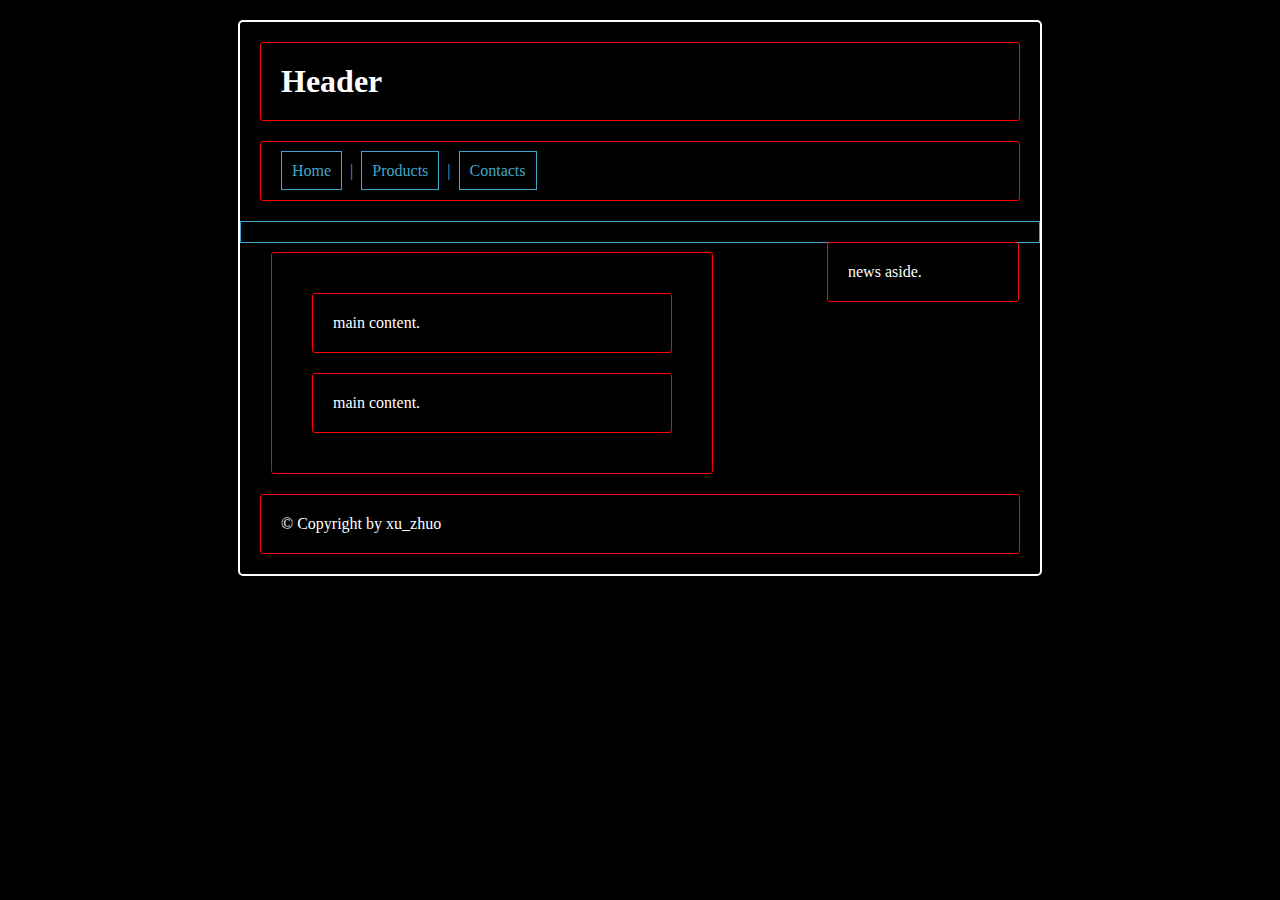
<file: index.html>
<!DOCTYPE html>
<html lang="en">
	<head>
		<meta charset="utf-8" />
		<!-- Always force latest IE rendering engine (even in intranet) & Chrome Frame
		Remove this if you use the .htaccess -->
		<meta http-equiv="X-UA-Compatible" content="IE=edge,chrome=1" />
		<title>Home</title>
		
		<meta name="description" content="" />
		<meta name="author" content="xu_zhuo" />
		<meta name="viewport" content="width=device-width; initial-scale=1.0" />
		<link rel="stylesheet" href="css/style.css"/>
	</head>
	<body>
		<div id="big_container">
			<header>
				<h1>Header</h1>
			</header>
			<nav>
				<ul>
					<li><a href="#">Home</a></li>
					<span>&nbsp;|&nbsp;</span>
					<li><a href="#">Products</a></li>
					<span>&nbsp;|&nbsp;</span>
					<li><a href="#">Contacts</a></li>
				</ul>
			</nav>
			<div id="main_container">
				<section>
					<article>
						main content.
					</article>
					
					<article>
						main content.
					</article>
					
				</section>
				<aside>
					news aside.
				</aside>
			</div>
			<footer>
				<p>
					&copy; Copyright  by xu_zhuo
				</p>
			</footer>
		</div>
	</body>
</html>
</file>
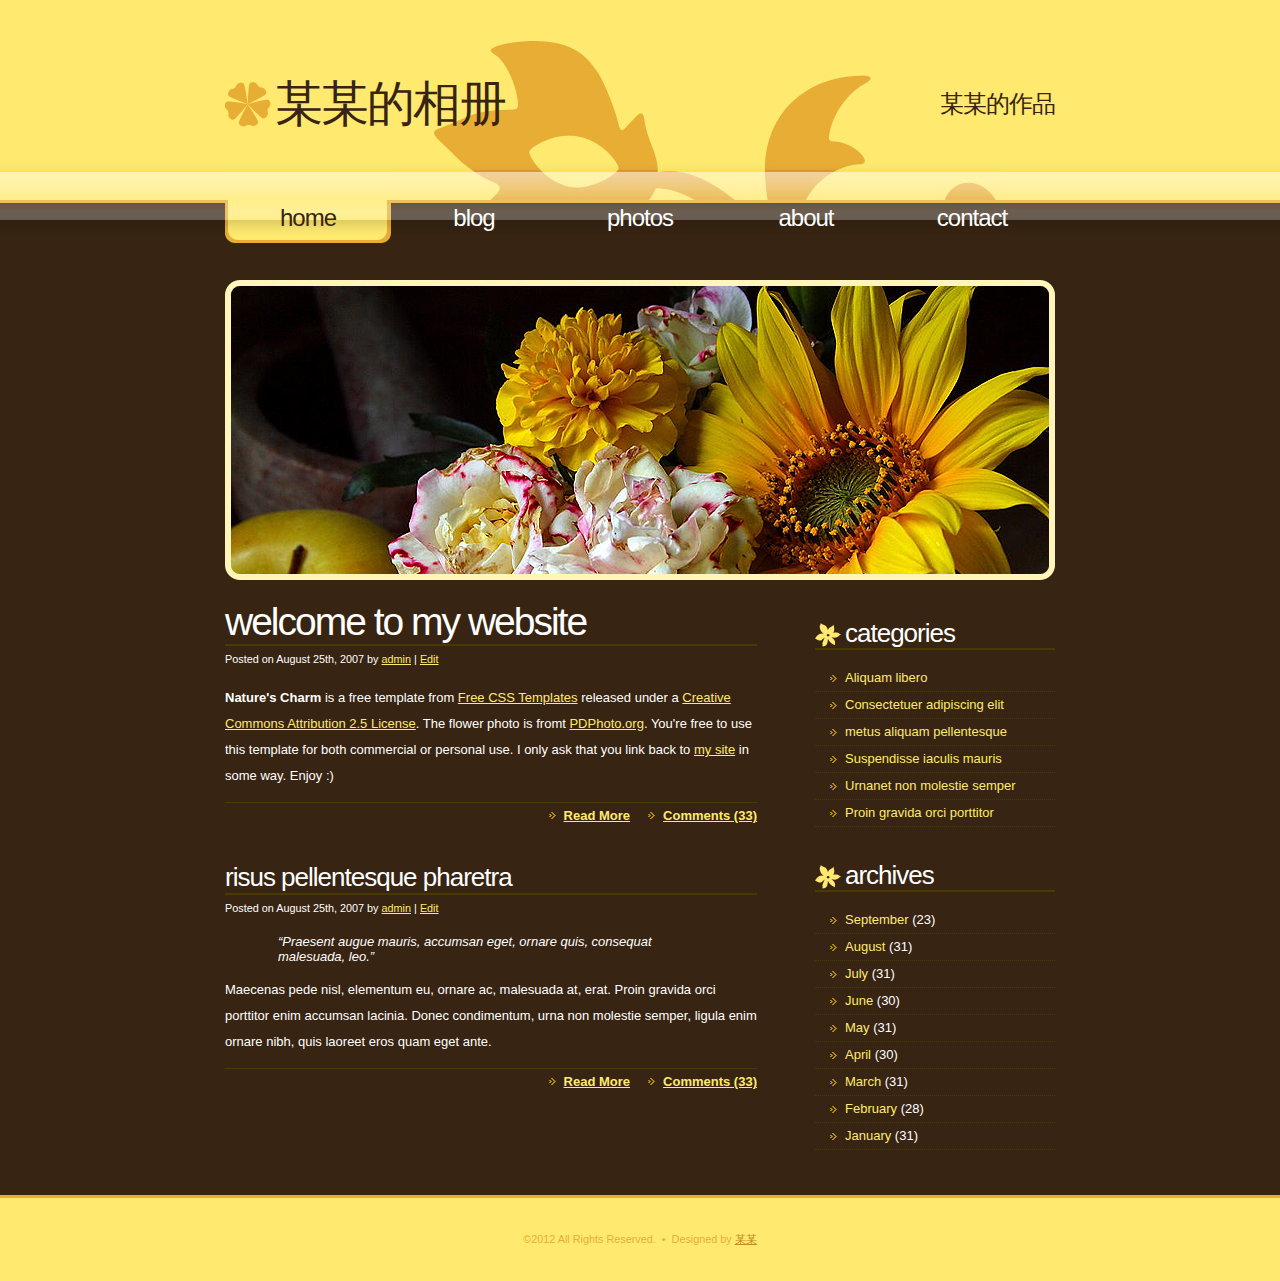
<file: NaturesCharm/index.html>
<!DOCTYPE html>
<html lang="en">
	<head>
		<meta http-equiv="content-type" content="text/html; charset=utf-8" />
		<title>Ns</title>
		<meta name="keywords" content="" />
		<meta name="description" content="" />	
		
		<link href="css/default.css" rel="stylesheet" type="text/css" media="screen" />
		
	</head>
	
	<body>
	<!-- start header -->
	<div id="header">
		<div id="logo">
			<h1><a href="#">某某的相册</a></h1>
			<h2><a href="#">某某的作品</a></h2>
		</div>
		<div id="menu">
			<ul>
				<li class="active"><a href="#" accesskey="1" title="">Home</a></li>
				<li><a href="#" accesskey="2" title="">Blog</a></li>
				<li><a href="#" accesskey="3" title="">Photos</a></li>
				<li><a href="#" accesskey="4" title="">About</a></li>
				<li><a href="#" accesskey="5" title="">Contact</a></li>
			</ul>
		</div>
	</div>
	<!-- end header -->
	<div id="gallery">
		<div id="top-photo">
			<p><a href="#"><img src="images/img08.jpg" alt="" width="830" height="300" /></a></p>
		</div>
	</div>

	<!-- start page -->
	<div id="page">
		<!-- start content -->
		<div id="content">
			<div class="post">
				<h1 class="title">Welcome to My Website</h1>
				<p class="byline"><small>Posted on August 25th, 2007 by <a href="#">admin</a> | <a href="#">Edit</a></small></p>
				<div class="entry">
					<p><strong>Nature's Charm</strong> is a free template from <a href="http://freecsstemplates.org/">Free CSS Templates</a> released under a <a href="http://creativecommons.org/licenses/by/2.5/">Creative Commons Attribution 2.5 License</a>. The flower photo is fromt <a href="http://www.pdphoto.org/">PDPhoto.org</a>. You're free to use this template for both commercial or personal use. I only ask that you link back to <a href="http://freecsstemplates.org/">my site</a> in some way. Enjoy :)</p>
				</div>
				<p class="meta"><a href="#" class="more">Read More</a> &nbsp;&nbsp;&nbsp; <a href="#" class="comments">Comments (33)</a></p>
			</div>
			<div class="post">
				<h2 class="title">Risus Pellentesque Pharetra</h2>
				<p class="byline"><small>Posted on August 25th, 2007 by <a href="#">admin</a> | <a href="#">Edit</a></small></p>
				<div class="entry">
					<blockquote>
						<p>&#8220;Praesent augue mauris, accumsan eget, ornare quis, consequat malesuada, leo.&#8221;</p>
					</blockquote>
					<p>Maecenas pede nisl, elementum eu, ornare ac, malesuada at, erat. Proin gravida orci porttitor enim accumsan lacinia. Donec condimentum, urna non molestie semper, ligula enim ornare nibh, quis laoreet eros quam eget ante.</p>
				</div>
				<p class="meta"><a href="#" class="more">Read More</a> &nbsp;&nbsp;&nbsp; <a href="#" class="comments">Comments (33)</a></p>
			</div>
		</div>
		<!-- end content -->
		<!-- start sidebar -->
		<div id="sidebar">
			<ul>
				<li>
					<h2>Categories</h2>
					<ul>
						<li><a href="#">Aliquam libero</a></li>
						<li><a href="#">Consectetuer adipiscing elit</a></li>
						<li><a href="#">metus aliquam pellentesque</a></li>
						<li><a href="#">Suspendisse iaculis mauris</a></li>
						<li><a href="#">Urnanet non molestie semper</a></li>
						<li><a href="#">Proin gravida orci porttitor</a></li>
					</ul>
				</li>
				<li>
					<h2>Archives</h2>
					<ul>
						<li><a href="#">September</a> (23)</li>
						<li><a href="#">August</a> (31)</li>
						<li><a href="#">July</a> (31)</li>
						<li><a href="#">June</a> (30)</li>
						<li><a href="#">May</a> (31)</li>
						<li><a href="#">April</a> (30)</li>
						<li><a href="#">March</a> (31)</li>
						<li><a href="#">February</a> (28)</li>
						<li><a href="#">January</a> (31)</li>
					</ul>
				</li>
			</ul>
		</div>
		<!-- end sidebar -->
	</div>
	<div style="clear: both; height: 30px">&nbsp;</div>
	<!-- end page -->
	<div id="footer">
		<p>&copy;2012 All Rights Reserved. &nbsp;&bull;&nbsp; Designed by <a href="#">某某</a></p>
	</div>
	</body>
</html>
</file>
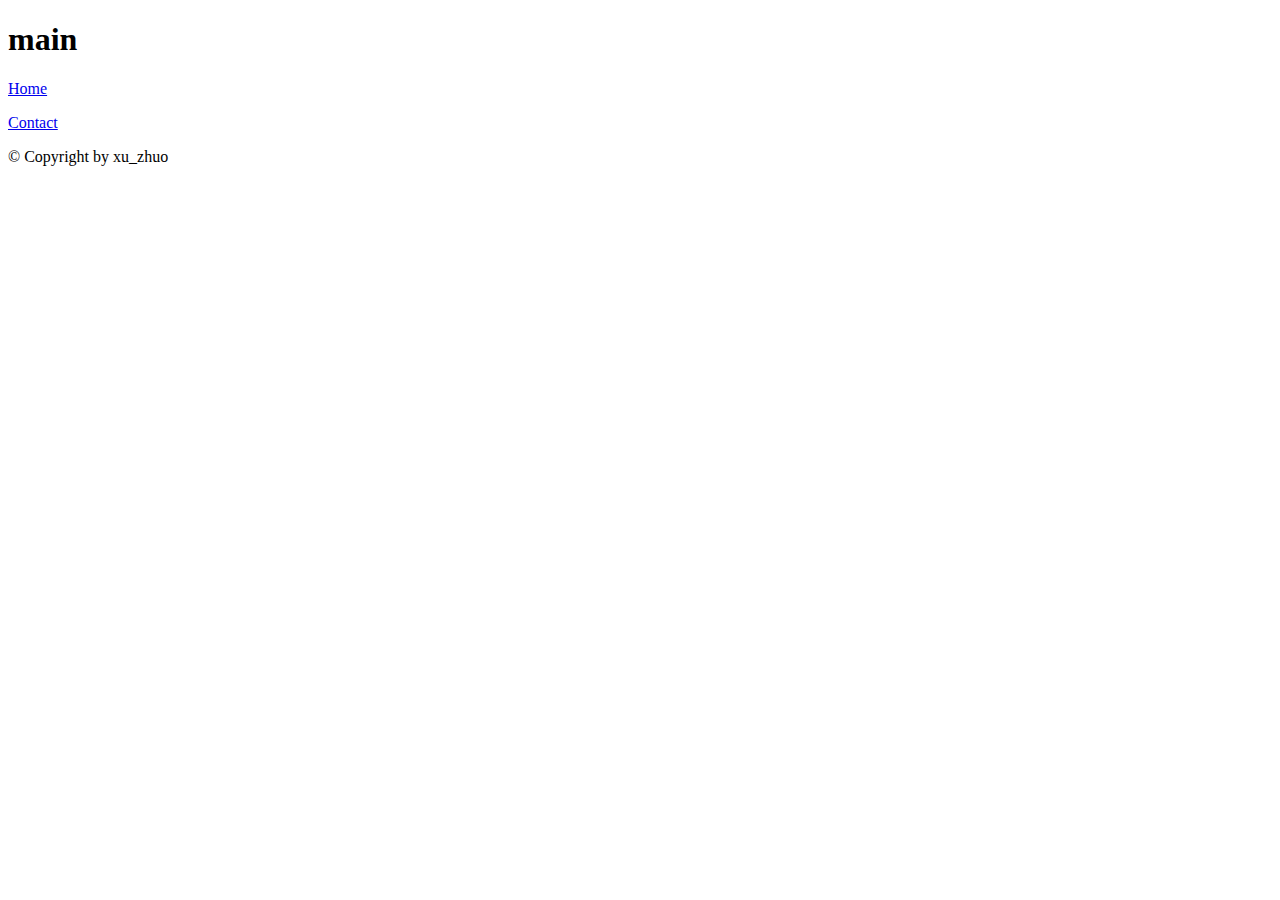
<file: main.html>
<!DOCTYPE html>
<html lang="en">
	<head>
		<meta charset="utf-8" />
		<!-- Always force latest IE rendering engine (even in intranet) & Chrome Frame
		Remove this if you use the .htaccess -->
		<meta http-equiv="X-UA-Compatible" content="IE=edge,chrome=1" />
		<title>main</title>
		<meta name="description" content="" />
		<meta name="author" content="xu_zhuo" />
		<meta name="viewport" content="width=device-width; initial-scale=1.0" />
		<!-- Replace favicon.ico & apple-touch-icon.png in the root of your domain and delete these references -->
		<link rel="shortcut icon" href="/favicon.ico" />
		<link rel="apple-touch-icon" href="/apple-touch-icon.png" />
	</head>
	<body>
		<div>
			<header>
				<h1>main</h1>
			</header>
			<nav>
				<p>
					<a href="/">Home</a>
				</p>
				<p>
					<a href="/contact">Contact</a>
				</p>
			</nav>
			<div></div>
			<footer>
				<p>
					&copy; Copyright  by xu_zhuo
				</p>
			</footer>
		</div>
	</body>
</html>
</file>
<file: css/style.css>
* {
	margin: 0px;
	padding: 0px;
}
body {
	background: black;
	color: white;
}
header, nav, section, article, aside, footer {
	display: block;
	margin: 20px 20px;
	padding: 20px;
	border: 1px solid red;
	-webkit-border-radius: 3px;
}
nav ul li {
	display: inline-block;
}
nav ul li a {
	text-decoration: none;
	color: #3FA7CB;
	border: 1px solid #3FA7CB;
	padding: 10px;
}
nav ul span {
	color: #3FA7CB;
}
#big_container {
	margin: 20px auto;
	width: 800px;
	border: 2px solid white;
	-webkit-border-radius: 5px;
}
#main_container{
	margin:20px auto;
	padding:10px;
	border:1px solid #3FA7CB;
}
#main_container section{
	float:left;
	min-width:400px;
}
#main_container aside {
	float: right;
	width: 150px;
	margin: 10px 10px;
}

footer{
	clear:both;
}
</file>
<file: NaturesCharm/css/default.css>
/*
Design by Free CSS Templates
http://www.freecsstemplates.org
Released for free under a Creative Commons Attribution 2.5 License
*/

body {
	margin: 0;
	padding: 0;
	background: #372412 url(../images/img01.gif) repeat-x;
	font-size: 13px;
	color: #FFFFFF;
}

body, th, td, input, textarea, select, option {
	font-family: Arial, Helvetica, sans-serif;
}

h1, h2, h3 {
	text-transform: lowercase;
	font-family: "Trebuchet MS", Arial, Helvetica, sans-serif;
	font-weight: normal;
	color: #FFFFFF;
}

h1 {
	letter-spacing: -2px;
	font-size: 3em;
}

h2 {
	letter-spacing: -1px;
	font-size: 2em;
}

h3 {
	font-size: 1em;
}

p, ul, ol {
	line-height: 200%;
}

blockquote {
	padding-left: 1em;
}

blockquote p, blockquote ul, blockquote ol {
	line-height: normal;
	font-style: italic;
}

a {
	color: #FFEA6F;
}

a:hover {
	text-decoration: none;
}

img { border: none; }

/* Header */

#header {
	width: 830px;
	height: 280px;
	margin: 0 auto;
	background: url(../images/img02.jpg) no-repeat;
}

/* Logo */

#logo {
	height: 170px;
	background: url(../images/img07.gif) no-repeat left 65%;
}

#logo h1 {
	float: left;
	padding: 40px 40px 0 50px;
	letter-spacing: -2px;
	font-size: 48px;
}

#logo h2 {
	float: right;
	padding: 68px 0 0 0;
	font-size: 24px;
	
}

#logo a {
	text-decoration: none;
	color: #372412;
}

/* Gallery */

#gallery {
	clear: both;
	width: 830px;
	height: 300px;
	margin: 0 auto;
	
}

#top-photo h2 {
	height: 1.4em;
	font-size: 1em;
}

#top-photo p {
	margin: 0;
	padding: 0 0 10px 0;
}

/* Menu */

#menu {
	width: 830px;
	height: 70px;
	background: url(../images/img03.jpg) no-repeat;
}

#menu ul {
	margin: 0;
	padding: 0;
	list-style: none;
}

#menu li {
	display: inline;
}

#menu a {
	display: block;
	float: left;
	width: 166px;
	height: 73px;
	padding-top: 35px;
	text-transform: lowercase;
	text-decoration: none;
	text-align: center;
	letter-spacing: -1px;
	font-size: 24px;
	color: #FFFFFF;
}

#menu a:hover {
	background: url(../images/img09.jpg) no-repeat;
	color: #FFFFFF;
}

#menu .active a {
	background: url(../images/img09.jpg) no-repeat;
	color: #372412;
}

/* Page */

#page {
	width: 830px;
	margin: 0 auto;
	padding: 20px 0;
}

/* Content */

#content {
	float: left;
	width: 532px;
}

.post {
	padding: 0 0 20px 0;
}

.title {
	margin: 0;
	border-bottom: 2px solid #4A3903;
}

.byline {
	margin: 0;
}

.meta {
	border-top: 1px solid #4A3903;
	text-align: right;
	color: #646464;
}

.meta a {
	padding-left: 15px;
	background: url(../images/img06.gif) no-repeat left center;
	font-weight: bold;
}

/* Sidebar */

#sidebar {
	float: right;
	width: 240px;
}

#sidebar ul {
	margin: 0;
	padding: 0;
	list-style: none;
}

#sidebar li {
}

#sidebar li ul {
	padding: 15px 0;
}

#sidebar li li {
	padding-left: 30px;
	border-bottom: 1px dotted #4A3903;
	background: url(../images/img06.gif) no-repeat 15px 50%;
}

#sidebar h2 {
	margin: 0;
	padding: 20px 0 2px 30px;
	background: url(../images/img05.gif) no-repeat left bottom;
	border-bottom: 2px solid #4A3903;
}

#sidebar a {
	text-decoration: none;
}

#sidebar a:hover {
	text-decoration: underline;
}

/* Footer */

#footer {
	clear: both;
	padding: 20px 0;
	background: #FFEA6F;
	border-top: 3px solid #E8AD35;
	text-align: center;
	font-size: smaller;
	color: #E8AD35;
}

#footer a {
	color: #C28C21;
}
</file>
